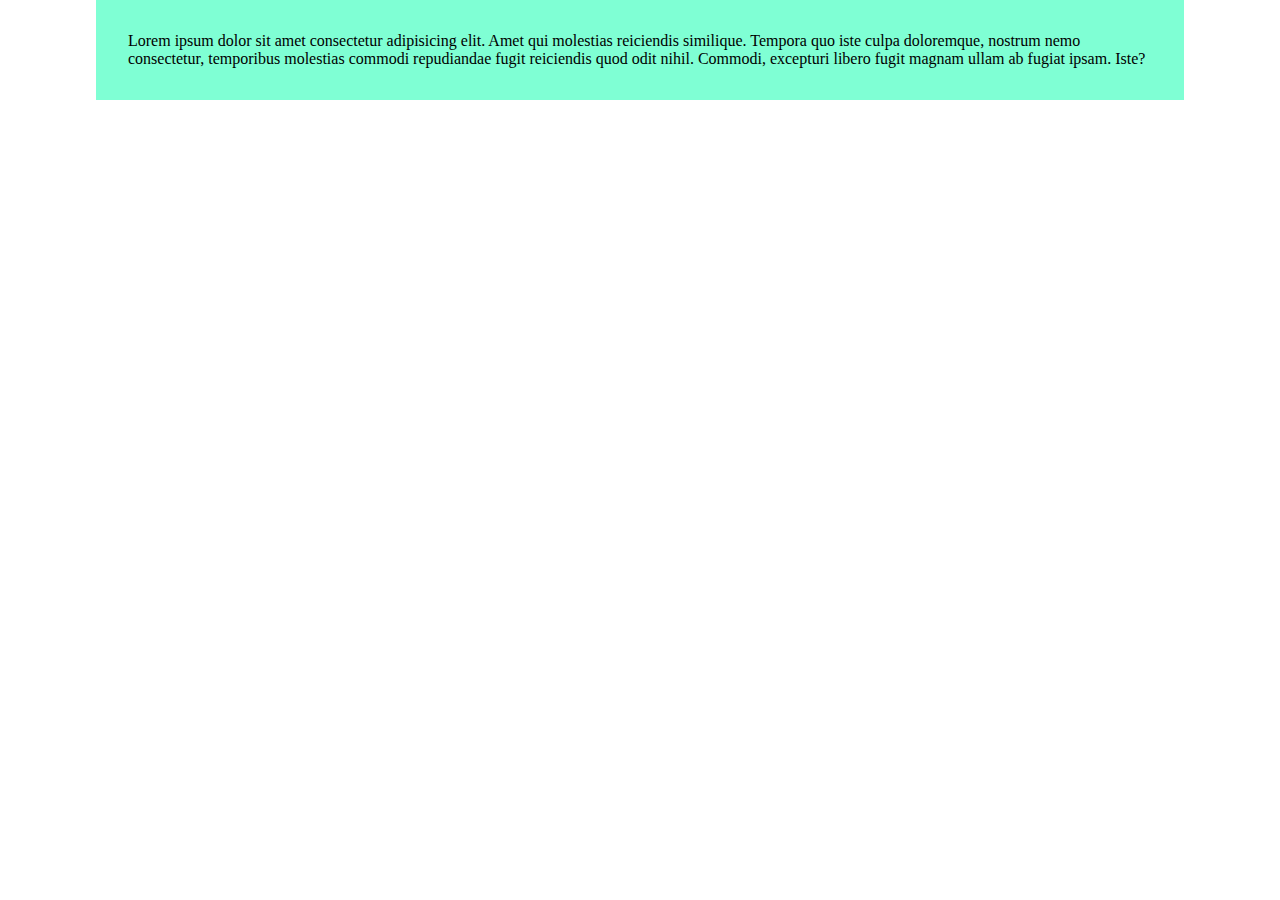
<file: Day 1/index.html>
<!DOCTYPE html>
<html lang="en">
<head>
    <meta charset="UTF-8">
    <meta name="viewport" content="width=device-width, initial-scale=1.0">
    <title>Document</title>
    <link rel="stylesheet" href="style.css">
</head>
<body>
    <div class="container">
        <div class="child">
            Lorem ipsum dolor sit amet consectetur adipisicing elit. Amet qui molestias reiciendis similique. Tempora quo iste culpa doloremque, nostrum nemo consectetur, temporibus molestias commodi repudiandae fugit reiciendis quod odit nihil. Commodi, excepturi libero fugit magnam ullam ab fugiat ipsam. Iste?
        </div>
    </div>
</body>
</html>
</file>
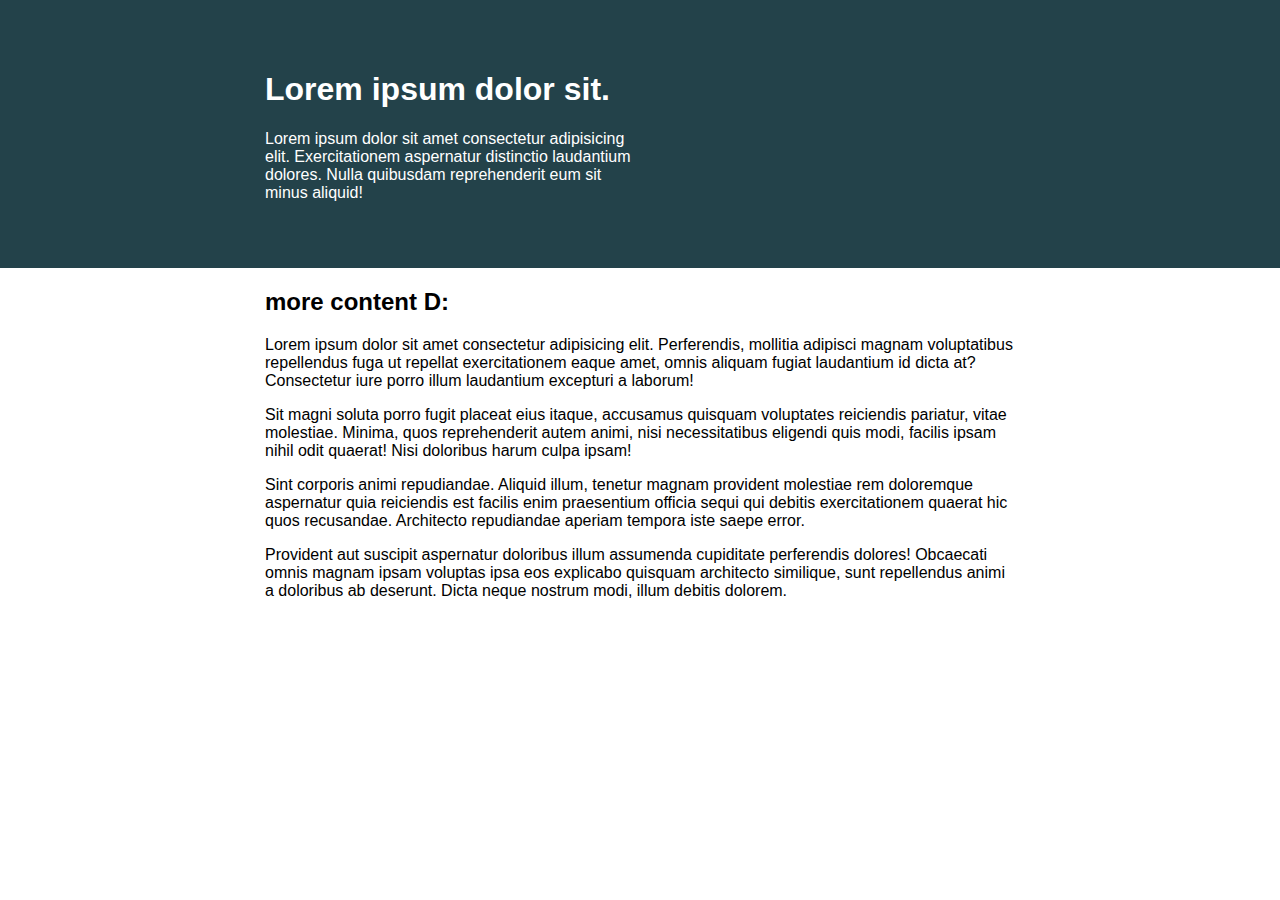
<file: Day 2/index.html>
<!DOCTYPE html>
<html lang="en">

<head>
    <meta charset="UTF-8">
    <meta name="viewport" content="width=device-width, initial-scale=1.0">
    <title>Day 01</title>

    <link rel="stylesheet" href="style.css">
</head>

<body>

    <div class="head-content">
        <div class="content">
            <div class="intro-content">
                <h1>Lorem ipsum dolor sit.</h1>
                <p>Lorem ipsum dolor sit amet consectetur adipisicing elit. Exercitationem aspernatur distinctio
                    laudantium
                    dolores. Nulla quibusdam reprehenderit eum sit minus aliquid!</p>
            </div>
        </div>
    </div>


    <div class="content">
        <h2>more content D:</h2>
        <p>Lorem ipsum dolor sit amet consectetur adipisicing elit. Perferendis, mollitia adipisci magnam voluptatibus
            repellendus fuga ut repellat exercitationem eaque amet, omnis aliquam fugiat laudantium id dicta at?
            Consectetur iure porro illum laudantium excepturi a laborum!</p>
        <p>Sit magni soluta porro fugit placeat eius itaque, accusamus quisquam voluptates reiciendis pariatur, vitae
            molestiae. Minima, quos reprehenderit autem animi, nisi necessitatibus eligendi quis modi, facilis ipsam
            nihil odit quaerat! Nisi doloribus harum culpa ipsam!</p>
        <p>Sint corporis animi repudiandae. Aliquid illum, tenetur magnam provident molestiae rem doloremque aspernatur
            quia reiciendis est facilis enim praesentium officia sequi qui debitis exercitationem quaerat hic quos
            recusandae. Architecto repudiandae aperiam tempora iste saepe error.</p>
        <p>Provident aut suscipit aspernatur doloribus illum assumenda cupiditate perferendis dolores! Obcaecati omnis
            magnam ipsam voluptas ipsa eos explicabo quisquam architecto similique, sunt repellendus animi a doloribus
            ab deserunt. Dicta neque nostrum modi, illum debitis dolorem.</p>

    </div>

</body>

</html>
</file>
<file: Day 1/style.css>
*{
    margin: 0;
    padding: 0;
}

body{
    display: block;
}

.container{
    background-color: aquamarine;
    width: 80%;
    margin: 0 auto;
    padding: 2em;
}
</file>
<file: Day 2/style.css>
/* INSTRUCTIONS
 *
 * 1) Keep the text inside .intro-content
 *    in the same place, but have the background
 *    extend from one side of the viewport
 *    to the other, no matter how wide or narrow
 *    the browser is.
 *
 * 2) Limit the maximum width of the text in the
 *    bottom area.
 *
 * You may modify the HTML if needed
 * (you probably should for this challenge)
 *
 */

* {
  box-sizing: border-box;
}

body {
  margin: 0;
  font-family: sans-serif;
}

.head-content{
  background: #23424a;
  color: white; 
  padding: 50px;
}

.content{
  width: 80%;
  max-width: 750px;
  margin: 0 auto;
}

.intro-content {

  width: 50%;
}
</file>
